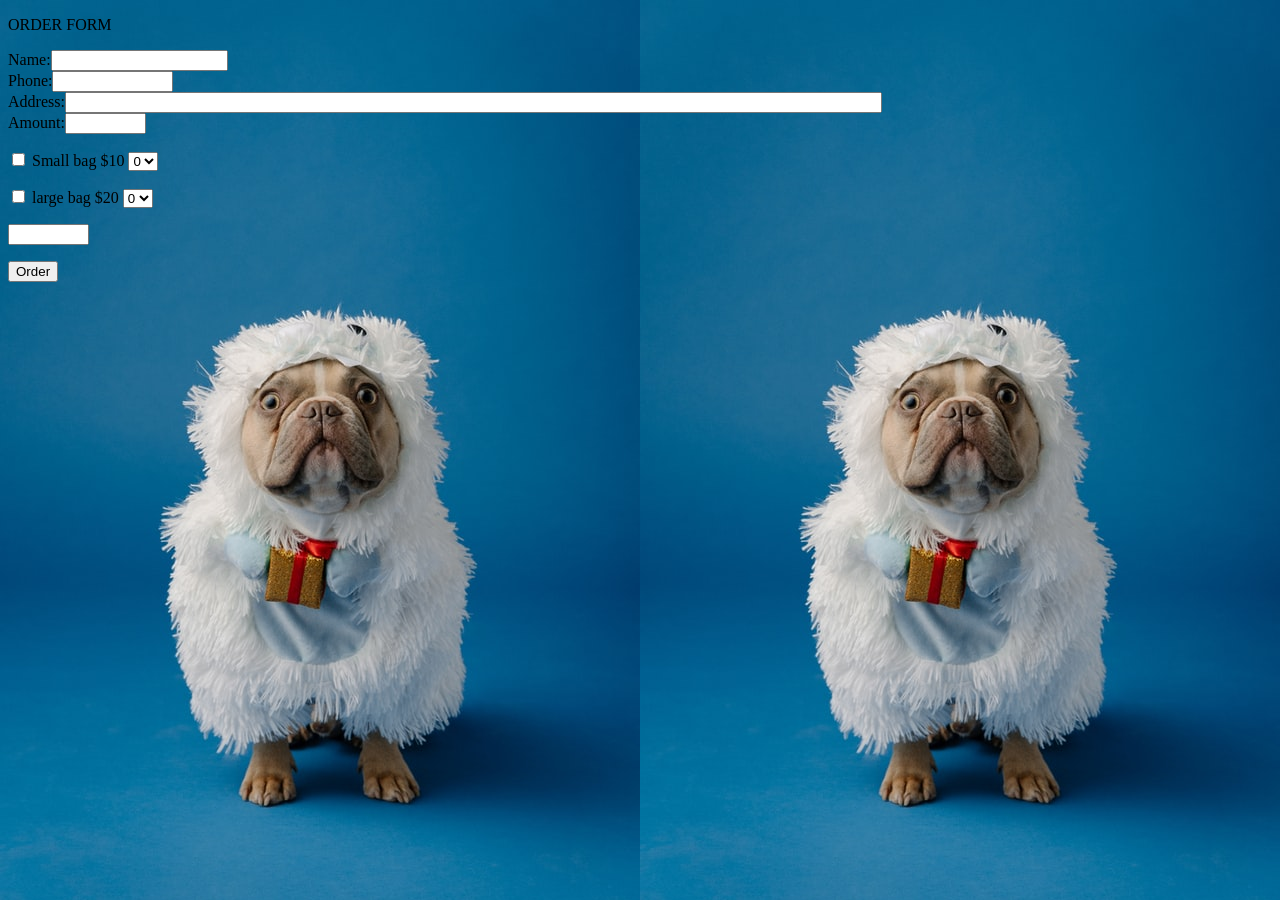
<file: order-form-2.html>
<!DOCTYPE html>
<html lang="en">
<head>
    <meta charset="UTF-8">
    <meta http-equiv="X-UA-Compatible" content="IE=edge">
    <meta name="viewport" content="width=device-width, initial-scale=1.0">
    <link rel="stylesheet" type="text/css" href="style.css">
    <title>Order form</title>
</head>
<body>
    <form name="foodOrder" action="" method="get">    
       
        <p>ORDER FORM </p>

        <!-- builds form -->
       
          Name:<input type="text" name="Name" value=" " size="20"><br>
       
          Phone:<input type="text" name="Phone" value=" " size="13"><br>
        
          Address:<input type="text" name="Address" value=" " size="100"><br/>
       
          Amount:<input type="text" name="Amount" value=" " size="8"><br/>
        
          <form id="frmOrder">
            <p>
            <input type="checkbox" id="chk0" />
            Small bag
            $<span id="txtPrice0">10</span>
            <select id="sel0">
                <option value="val0">0</option>
                <option value="val1">1</option>
                <option value="val2">2</option>
                <option value="val3">3</option>
            </select>
            </p>
            <p>
            <input type="checkbox" id="chk1" />
            large bag
            $<span id="txtPrice1">20</span>
            <select id="sel1">
                <option value="val0">0</option>
                <option value="val1">1</option>
                <option value="val2">2</option>
            </select>
            </p>
            <p>
            <input type="text" id="txtTotal" size="8" />
            </p>
           
         </form>

         


         <input type="button" onclick="show_confirm()" value="Order" />  
        
    <script src="order-from.js"></script>
</body>
</html>
</file>
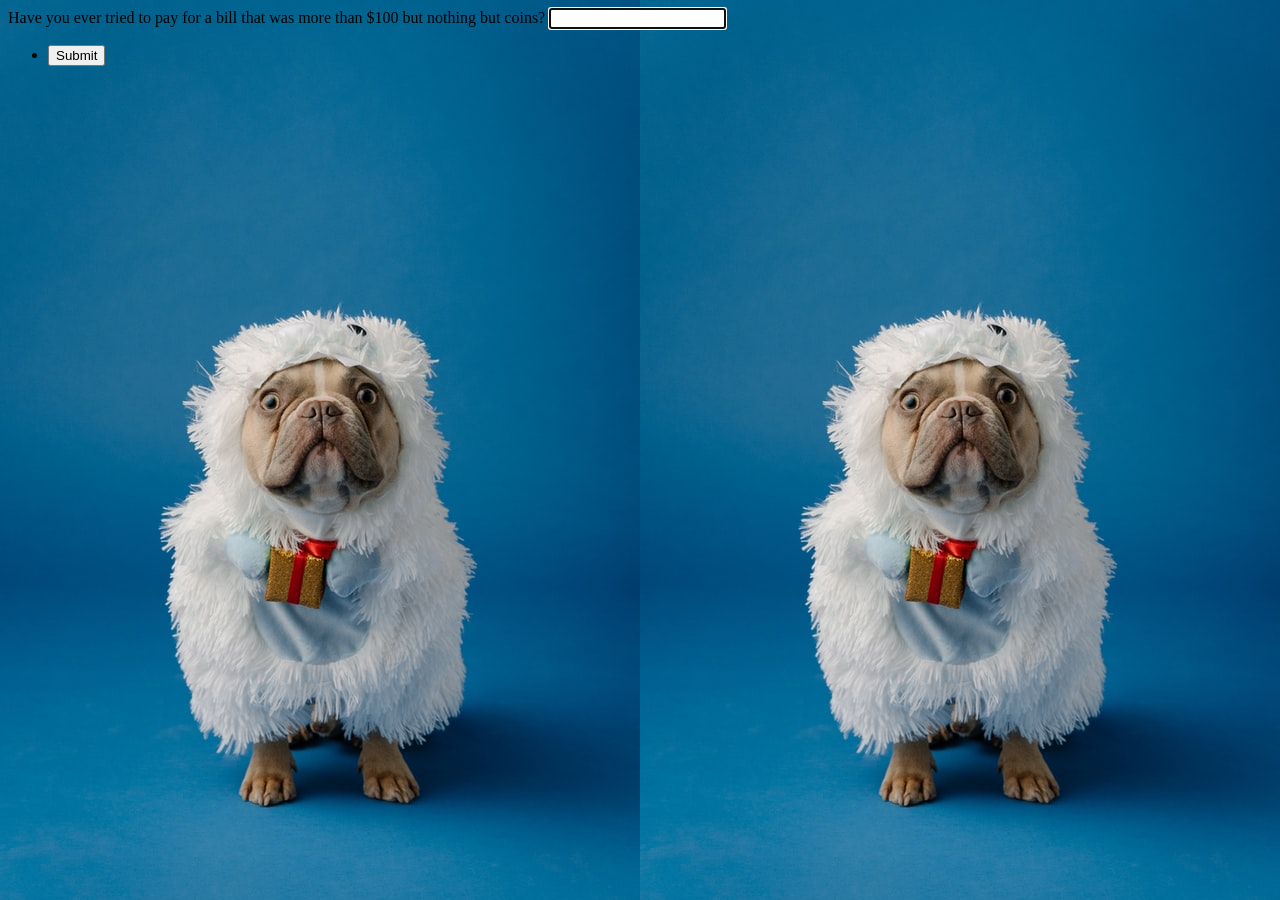
<file: simple.html>
<!DOCTYPE html>
<html lang="en">
<head>
    <meta charset="UTF-8">
    <meta http-equiv="X-UA-Compatible" content="IE=edge">
    <meta name="viewport" content="width=device-width, initial-scale=1.0">
    <link rel="stylesheet" type="text/css" href="style.css">
    <title>Document</title>
</head>
<body>
    <form name="randomQuestion" action="" method="get"> 
        <div class="form-box" data-errormsg="">
                    <label for="input-first">Have you ever tried to pay for a bill that was more than $100 but nothing but coins? </label>
                    <input type="text" id="input-first" name="input-first" autofocus placeholder="" tabindex="1"/>
                </div>
            <ul id=randomQuestion>
                <li><button onclick>Submit</button></li>
                
            </ul>
        
                
        
        </form>
    

    <script src="simple-form.js"></script>
</body>
</html>


<!-- Create a form, get method, name the form -->
    <!-- Give it one value, text. Ask the user a question -->
    <!-- Add a button -->
    <!-- Add two HTML attributes for user input two psuedo classes -->
    <!-- NO REQUIRED attribute -->
    <!-- The data should store in the URL -->
    <!-- Slack me the finish form -->
</file>
<file: style.css>
body { 
   
    background-image: url(images/karsten-winegeart-7sgPfAcM6_o-unsplash\ \(1\).jpg);
}
</file>
